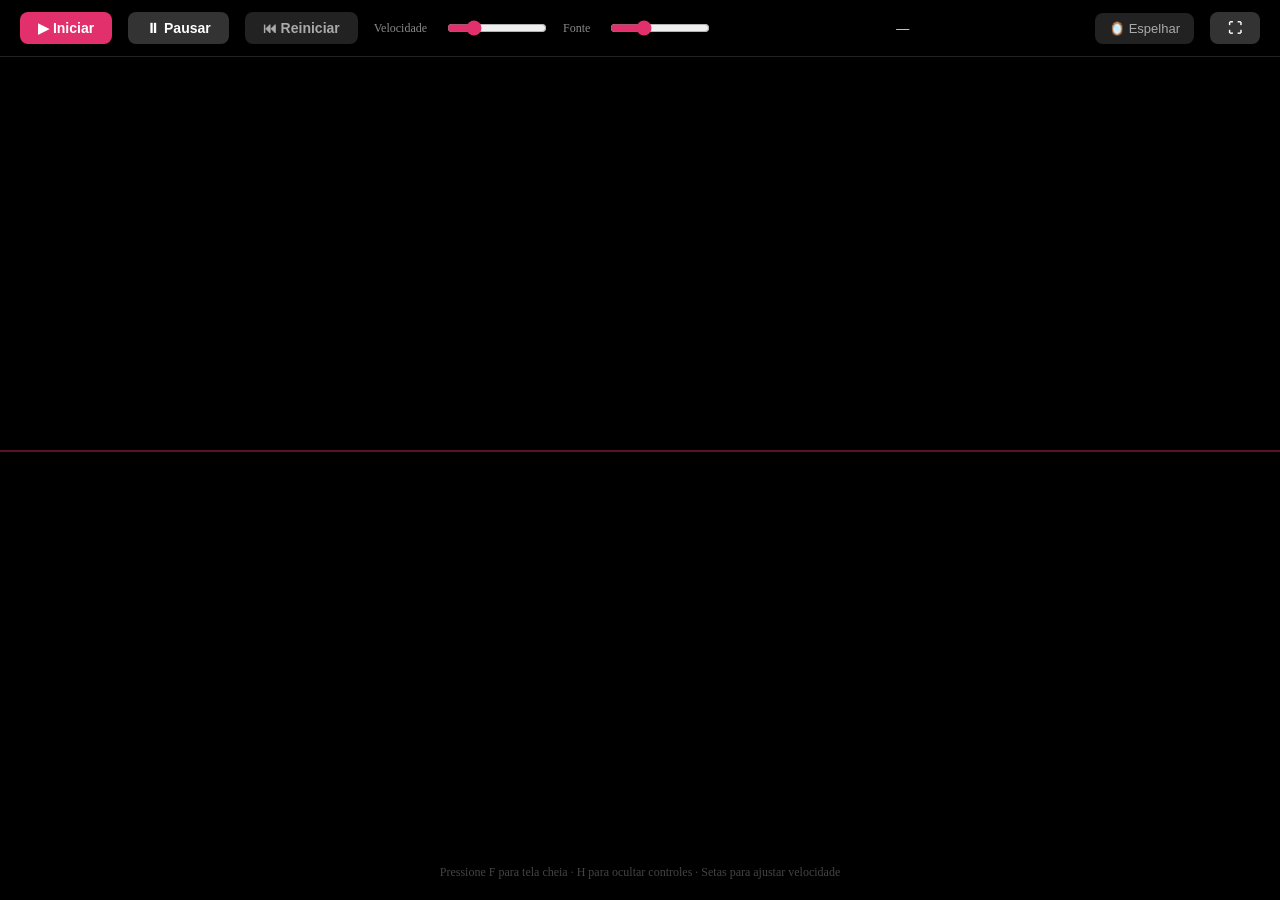
<file: frontend/templates/teleprompter.html>
<!DOCTYPE html>
<html lang="pt-BR">
<head>
  <meta charset="UTF-8" />
  <meta name="viewport" content="width=device-width, initial-scale=1.0" />
  <title>Teleprompter – InstaTudo</title>
  <style>
    :root {
      --bg: #000;
      --text: #fff;
      --accent: #e1306c;
      --speed: 3;
    }
    * { box-sizing: border-box; margin: 0; padding: 0; }
    body { background: var(--bg); color: var(--text); font-family: Georgia, serif; overflow: hidden; height: 100vh; user-select: none; }

    /* ── Controls bar ── */
    #controls {
      position: fixed; top: 0; left: 0; right: 0; z-index: 100;
      background: rgba(0,0,0,.85); backdrop-filter: blur(10px);
      padding: 12px 20px;
      display: flex; align-items: center; gap: 16px;
      border-bottom: 1px solid #222;
      transition: opacity .3s;
    }
    #controls.hidden { opacity: 0; pointer-events: none; }
    .ctrl-btn {
      padding: 8px 18px; border-radius: 8px; border: none; cursor: pointer;
      font-size: 14px; font-weight: 700; transition: all .2s;
    }
    .ctrl-start { background: var(--accent); color: #fff; }
    .ctrl-stop { background: #333; color: #fff; }
    .ctrl-reset { background: #222; color: #aaa; }
    .ctrl-label { font-size: 12px; color: #888; margin-right: 4px; }
    .ctrl-slider { width: 100px; accent-color: var(--accent); }
    .ctrl-title { font-size: 13px; font-weight: 700; color: #ddd; flex: 1; text-align: center; }

    /* ── Mirror toggle ── */
    .mirror-btn { background: #222; color: #aaa; padding: 8px 14px; border-radius: 8px; border: none; cursor: pointer; font-size: 13px; }
    .mirror-btn.active { background: var(--accent); color: #fff; }

    /* ── Scroll container ── */
    #scroll-track {
      position: fixed; top: 0; left: 0; right: 0;
      height: 100vh;
      overflow: hidden;
    }

    #scroll-inner {
      padding: 100vh 10vw;
      will-change: transform;
    }

    #tp-text {
      font-size: 36px;
      line-height: 1.6;
      text-align: center;
      white-space: pre-wrap;
      word-break: break-word;
    }

    /* ── Center line ── */
    #center-line {
      position: fixed;
      top: 50%;
      left: 0; right: 0;
      height: 2px;
      background: rgba(225,48,108,.4);
      pointer-events: none;
    }

    /* ── Progress ── */
    #progress-bar {
      position: fixed; bottom: 0; left: 0; height: 3px;
      background: var(--accent);
      transition: width .3s;
    }

    /* ── Overlay: word highlight ── */
    #tp-text span { transition: color .15s; }
    #tp-text span.active-word { color: var(--accent); }

    /* ── Fullscreen hint ── */
    #hint {
      position: fixed; bottom: 20px; left: 50%; transform: translateX(-50%);
      font-size: 12px; color: #444; pointer-events: none;
    }

    body.mirrored #scroll-inner { transform: scaleX(-1); }
  </style>
</head>
<body>

<div id="controls">
  <button class="ctrl-btn ctrl-start" id="btn-start">▶ Iniciar</button>
  <button class="ctrl-btn ctrl-stop" id="btn-pause">⏸ Pausar</button>
  <button class="ctrl-btn ctrl-reset" id="btn-reset">⏮ Reiniciar</button>
  <span class="ctrl-label">Velocidade</span>
  <input type="range" class="ctrl-slider" id="speed-ctrl" min="1" max="10" value="3" />
  <span class="ctrl-label">Fonte</span>
  <input type="range" class="ctrl-slider" id="font-ctrl" min="20" max="72" value="36" />
  <div class="ctrl-title" id="ctrl-title">—</div>
  <button class="mirror-btn" id="btn-mirror">🪞 Espelhar</button>
  <button class="ctrl-btn ctrl-stop" id="btn-fullscreen">⛶</button>
</div>

<div id="scroll-track">
  <div id="scroll-inner">
    <div id="tp-text">Carregando roteiro...</div>
  </div>
</div>

<div id="center-line"></div>
<div id="progress-bar" style="width:0%"></div>
<div id="hint">Pressione F para tela cheia · H para ocultar controles · Setas para ajustar velocidade</div>

<script>
  const params = new URLSearchParams(location.search);
  const scriptId = params.get('id');

  let scrollPos = 0;
  let running = false;
  let raf = null;
  let speed = 3;
  let totalHeight = 0;
  let mirrored = false;

  // Load script
  async function loadScript() {
    if (!scriptId) { document.getElementById('tp-text').textContent = 'Nenhum roteiro selecionado.'; return; }
    const res = await fetch(`/api/teleprompter/scripts/${scriptId}`);
    const data = await res.json();
    document.title = data.title + ' – Teleprompter';
    document.getElementById('ctrl-title').textContent = data.title;
    speed = data.speed || 3;
    document.getElementById('speed-ctrl').value = speed;
    document.getElementById('font-ctrl').value = data.font_size || 36;
    document.getElementById('tp-text').style.fontSize = (data.font_size || 36) + 'px';
    document.getElementById('tp-text').textContent = data.content;
    computeHeight();
  }

  function computeHeight() {
    const inner = document.getElementById('scroll-inner');
    const text = document.getElementById('tp-text');
    totalHeight = text.offsetHeight + window.innerHeight;
  }

  function scrollStep() {
    if (!running) return;
    const pixelsPerFrame = speed * 0.5;
    scrollPos += pixelsPerFrame;
    const inner = document.getElementById('scroll-inner');
    inner.style.transform = `translateY(-${scrollPos}px)`;
    // Progress
    const pct = Math.min(100, (scrollPos / totalHeight) * 100);
    document.getElementById('progress-bar').style.width = pct + '%';
    if (scrollPos < totalHeight) {
      raf = requestAnimationFrame(scrollStep);
    } else {
      running = false;
    }
  }

  document.getElementById('btn-start').addEventListener('click', () => {
    if (running) return;
    running = true;
    raf = requestAnimationFrame(scrollStep);
  });

  document.getElementById('btn-pause').addEventListener('click', () => {
    running = false;
    cancelAnimationFrame(raf);
  });

  document.getElementById('btn-reset').addEventListener('click', () => {
    running = false;
    cancelAnimationFrame(raf);
    scrollPos = 0;
    document.getElementById('scroll-inner').style.transform = 'translateY(0)';
    document.getElementById('progress-bar').style.width = '0%';
  });

  document.getElementById('speed-ctrl').addEventListener('input', (e) => { speed = parseInt(e.target.value); });
  document.getElementById('font-ctrl').addEventListener('input', (e) => {
    document.getElementById('tp-text').style.fontSize = e.target.value + 'px';
    computeHeight();
  });

  document.getElementById('btn-mirror').addEventListener('click', () => {
    mirrored = !mirrored;
    document.body.classList.toggle('mirrored', mirrored);
    document.getElementById('btn-mirror').classList.toggle('active', mirrored);
  });

  document.getElementById('btn-fullscreen').addEventListener('click', () => {
    if (!document.fullscreenElement) document.documentElement.requestFullscreen();
    else document.exitFullscreen();
  });

  let controlsVisible = true;
  document.addEventListener('keydown', (e) => {
    if (e.key === 'f' || e.key === 'F') {
      if (!document.fullscreenElement) document.documentElement.requestFullscreen();
      else document.exitFullscreen();
    }
    if (e.key === 'h' || e.key === 'H') {
      controlsVisible = !controlsVisible;
      document.getElementById('controls').classList.toggle('hidden', !controlsVisible);
    }
    if (e.key === ' ') { e.preventDefault(); running ? document.getElementById('btn-pause').click() : document.getElementById('btn-start').click(); }
    if (e.key === 'ArrowUp') { speed = Math.min(10, speed + 1); document.getElementById('speed-ctrl').value = speed; }
    if (e.key === 'ArrowDown') { speed = Math.max(1, speed - 1); document.getElementById('speed-ctrl').value = speed; }
    if (e.key === 'r' || e.key === 'R') document.getElementById('btn-reset').click();
  });

  // Hide cursor after inactivity
  let cursorTimer;
  document.addEventListener('mousemove', () => {
    document.body.style.cursor = '';
    clearTimeout(cursorTimer);
    cursorTimer = setTimeout(() => { document.body.style.cursor = 'none'; }, 3000);
  });

  window.addEventListener('resize', computeHeight);
  loadScript();
</script>
</body>
</html>
</file>
